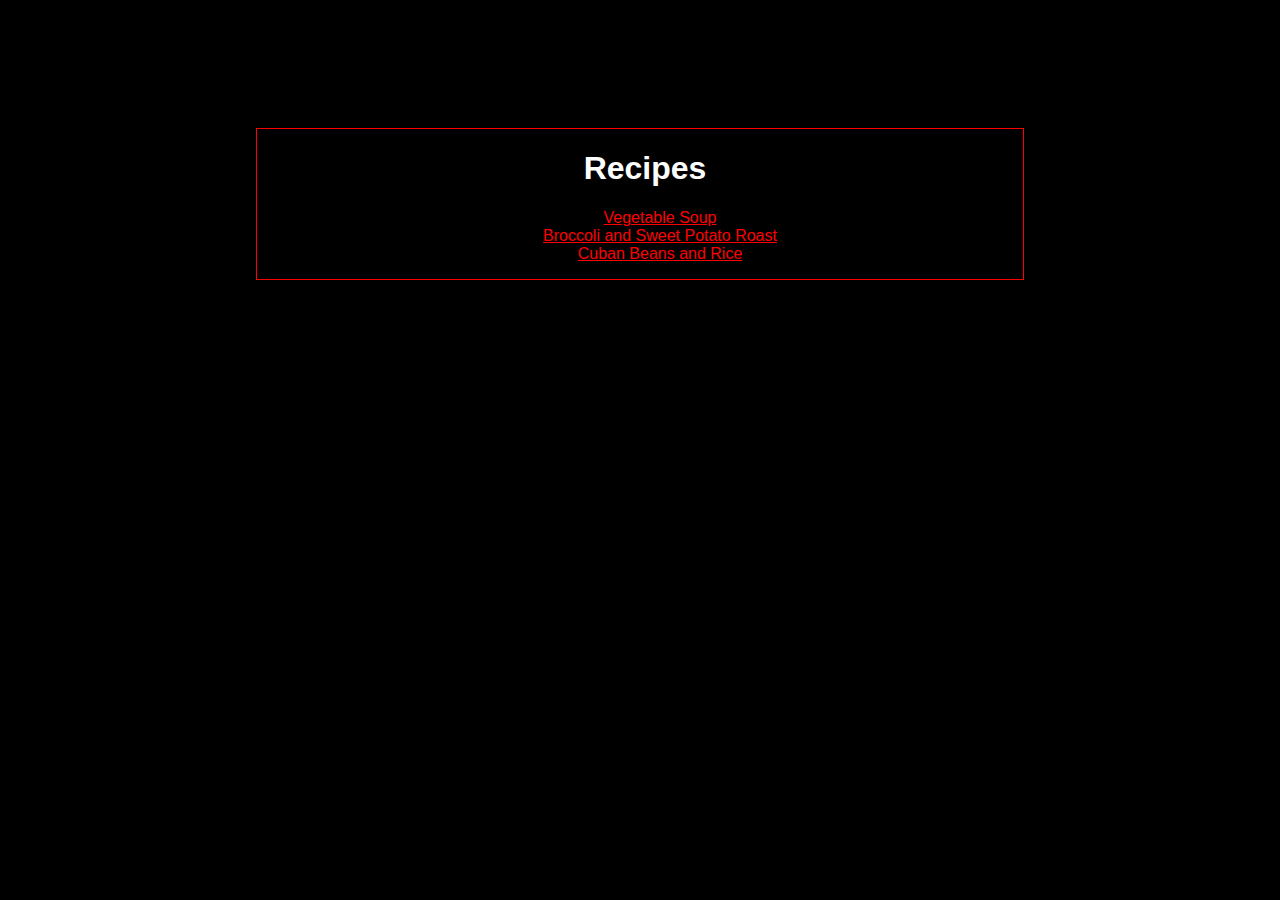
<file: index.html>
<!Doctype html>
<html lang="en">
<head>
	<meta charset="UTF-8">
	<meta http-equiv="X-UA-Compatible" content="IE=edge">
	<meta name="viewport" content="width=device-width, initial-scale=1.0">
	<link rel="stylesheet" href="index.css">
	<title>Recipes</title>
	
</head>
	<body>
		<h1>Recipes</h1>
		<ul>	
			<li><a href="recipes/vegetable-soup.html">Vegetable Soup</a></li>
			<li><a href="recipes/broc-and-sweetpotato-roast.html">Broccoli and Sweet Potato Roast</a></li>
			<li><a href="recipes/cuban-beans-and-rice.html">Cuban Beans and Rice</a></li>
		</ul>	
	</body>

</html>
</file>
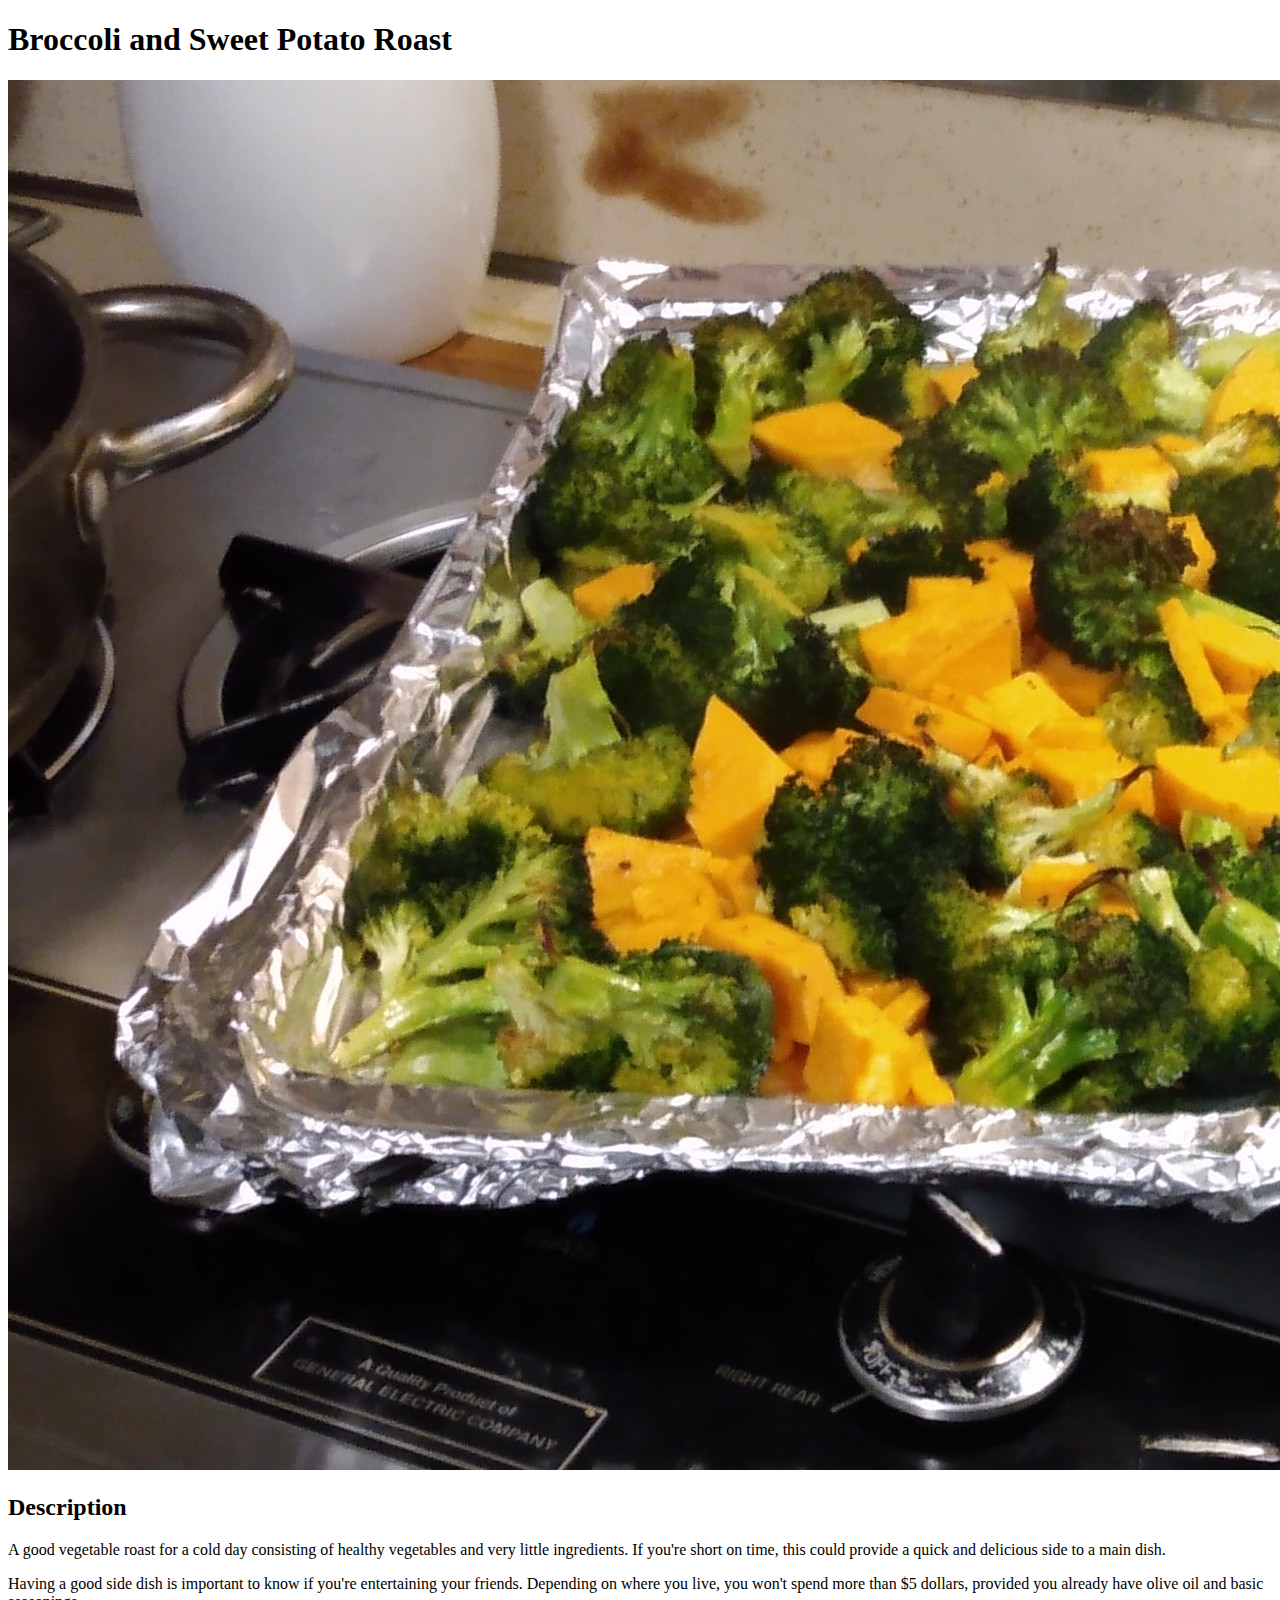
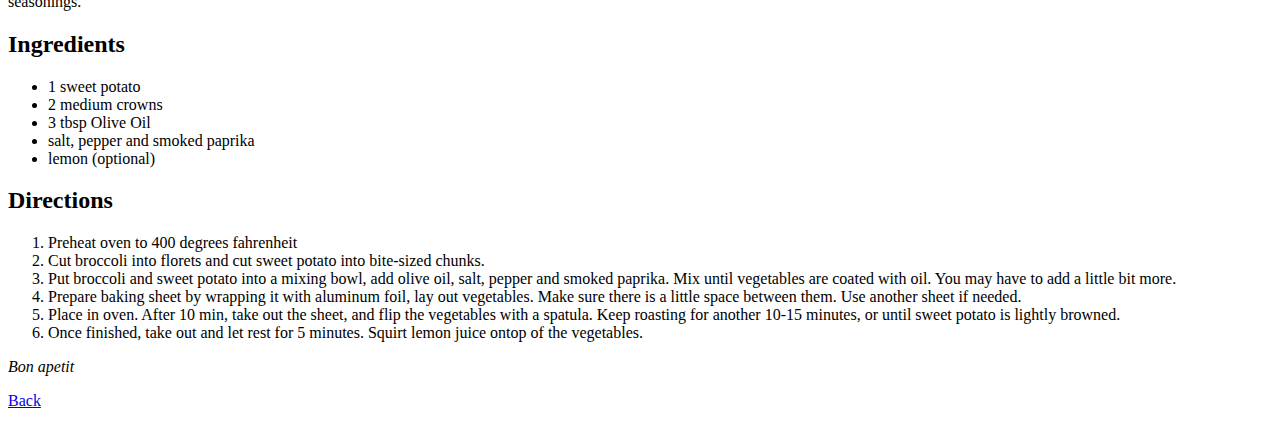
<file: recipes/broc-and-sweetpotato-roast.html>
<!Doctype html>
	<head>
		<title>Broccoli and Sweet Potato Roast</title>
		<h1>Broccoli and Sweet Potato Roast</h1>
		<img src = "../img/broc_and_swp.jpg"/>
	</head>
	<body>
		<h2>Description</h2>
		<p>A good vegetable roast for a cold day consisting of healthy vegetables and very little ingredients.  If you're short on time, this could provide a quick and delicious side to a main dish.</p>

		<p>Having a good side dish is important to know if you're entertaining your friends.  Depending on where you live, you won't spend more than $5 dollars, provided you already have olive oil and basic seasonings.</p>

		<h2>Ingredients</h2>
		<ul>
			<li>1 sweet potato</li>
			<li>2 medium crowns</li>
			<li>3 tbsp Olive Oil</li>
			<li>salt, pepper and smoked paprika</li>
			<li>lemon (optional)</li>
		</ul>

		<h2>Directions</h2>
		<ol>
			<li>Preheat oven to 400 degrees fahrenheit</li>
			<li>Cut broccoli into florets and cut sweet potato into bite-sized chunks.</li>
			<li>Put broccoli and sweet potato into a mixing bowl, add olive oil, salt, pepper and smoked paprika.  Mix until vegetables are coated with oil.  You may have to add a little bit more.</li>
			<li>Prepare baking sheet by wrapping it with aluminum foil, lay out vegetables.  Make sure there is a little space between them.  Use another sheet if needed.</li>
			<li>Place in oven.  After 10 min, take out the sheet, and flip the vegetables with a spatula.  Keep roasting for another 10-15 minutes, or until sweet potato is lightly browned.</li>
			<li>Once finished, take out and let rest for 5 minutes.  Squirt lemon juice ontop of the vegetables.</li>
		</ol>
		<em>Bon apetit</em>
		<p><a href = "../index.html">Back</a></p>
	</body>

</html>
</file>
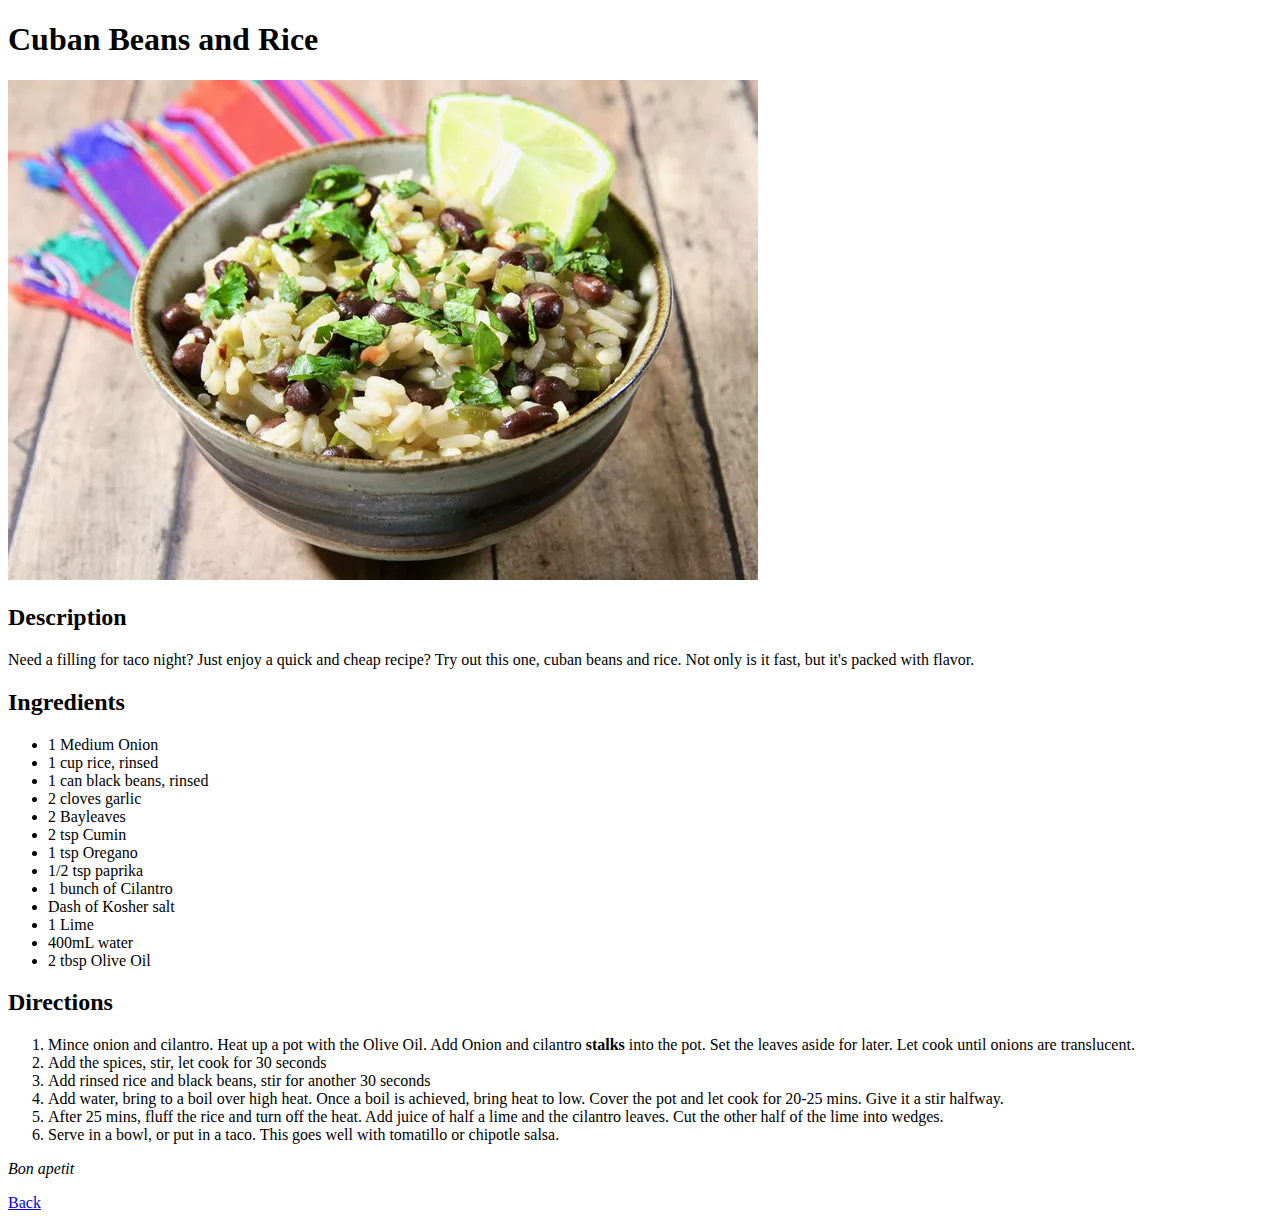
<file: recipes/cuban-beans-and-rice.html>
<!Doctype html>
	<head>
		<h1>Cuban Beans and Rice</h1>
		<img src = "../img/cuban_beans_and_rice.webp"/>
	</head>
	<body>
		<h2>Description</h2>
			<p>Need a filling for taco night?  Just enjoy a quick and cheap recipe?  Try out this one, cuban beans and rice.  Not only is it fast, but it's packed with flavor.</p>

		<h2>Ingredients</h2>
		<ul>
			<li>1 Medium Onion</li>
			<li>1 cup rice, rinsed</li>
			<li>1 can black beans, rinsed</li>
			<li>2 cloves garlic</li>
			<li>2 Bayleaves</li>
			<li>2 tsp Cumin</li>
			<li>1 tsp Oregano</li>
			<li>1/2 tsp paprika</li>
			<li>1 bunch of Cilantro</li>
			<li>Dash of Kosher salt</li>
			<li>1 Lime</li>
			<li>400mL water</li>
			<li>2 tbsp Olive Oil</li>

		</ul>

		<h2>Directions</h2>
		<ol>
			<li>Mince onion and cilantro.  Heat up a pot with the Olive Oil.  Add Onion and cilantro <strong>stalks</strong> into the pot. Set the leaves aside for later.  Let cook until onions are translucent.</li>
			<li>Add the spices, stir, let cook for 30 seconds</li>
			<li>Add rinsed rice and black beans, stir for another 30 seconds</li>
			<li>Add water, bring to a boil over high heat.  Once a boil is achieved, bring heat to low.  Cover the pot and let cook for 20-25 mins.  Give it a stir halfway.</li>
			<li>After 25 mins, fluff the rice and turn off the heat.  Add juice of half a lime and the cilantro leaves.  Cut the other half of the lime into wedges.</li>
			<li>Serve in a bowl, or put in a taco.  This goes well with tomatillo or chipotle salsa.</li>

		</ol>
		<em>Bon apetit</em>
		<p><a href = "../index.html">Back</a></p>
	</body>

</html>
</file>
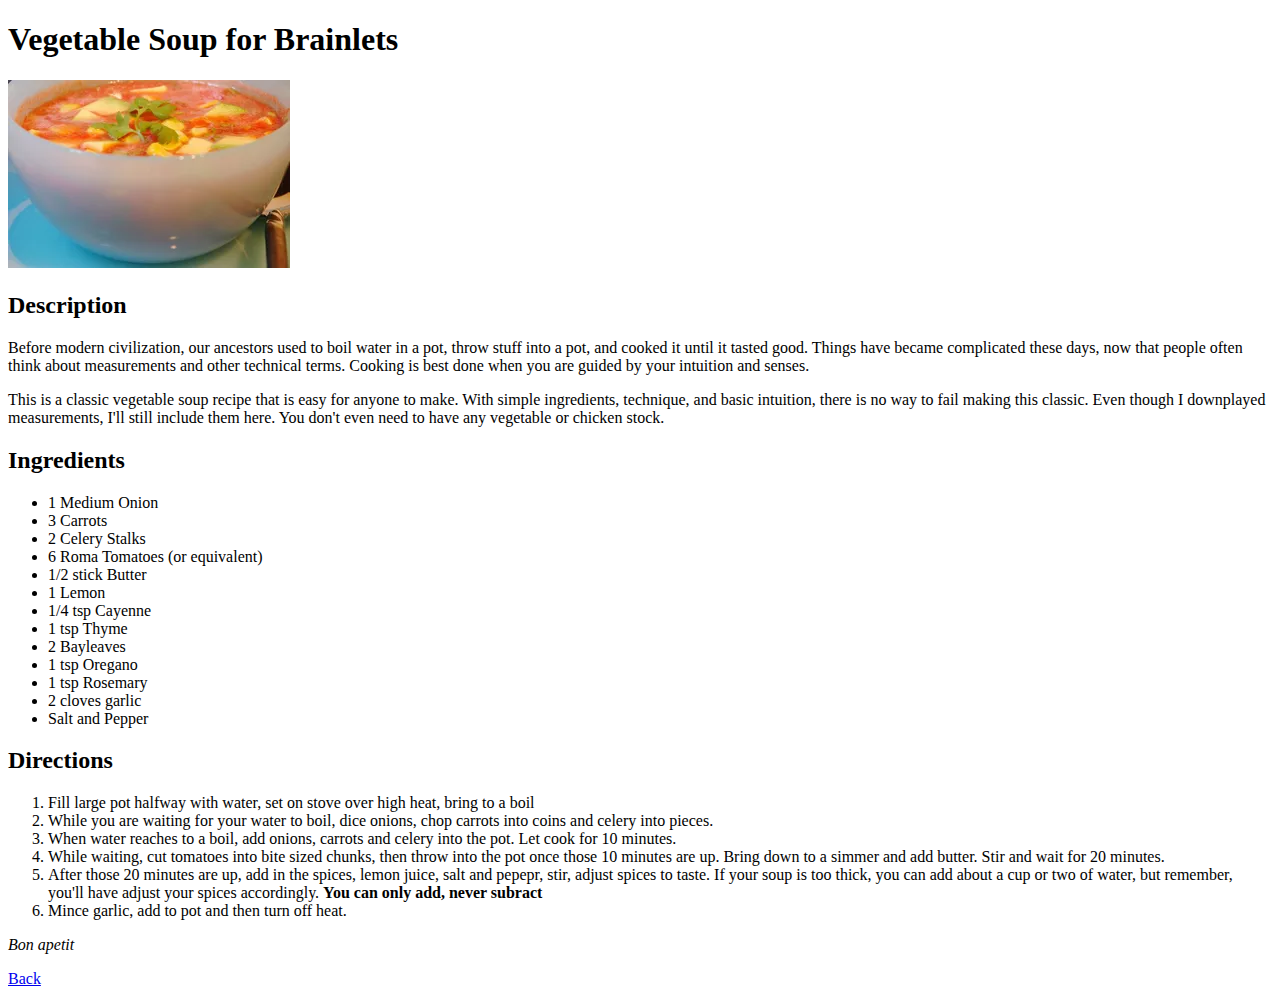
<file: recipes/vegetable-soup.html>
<!Doctype html>
	<head>
		<h1>Vegetable Soup for Brainlets</h1>
		<img src = "../img/veg.webp"/>
	</head>
	<body>
		<h2>Description</h2>
		<p>Before modern civilization, our ancestors used to boil water in a pot, throw stuff into a pot, and cooked it until it tasted good.  Things have became complicated these days, now that people often think about measurements and other technical terms.  Cooking is best done when you are guided by your intuition and senses.</p>

		<p>This is a classic vegetable soup recipe that is easy for anyone to make.  With simple ingredients, technique, and basic intuition, there is no way to fail making this classic.  Even though  I downplayed measurements, I'll still include them here.  You don't even need to have any vegetable or chicken stock.</p>

		<h2>Ingredients</h2>
		<ul>
			<li>1 Medium Onion</li>
			<li>3 Carrots</li>
			<li>2 Celery Stalks</li>
			<li>6 Roma Tomatoes (or equivalent)</li>
			<li>1/2 stick Butter</li>
			<li>1 Lemon</li>
			<li>1/4 tsp Cayenne</li>
			<li>1 tsp Thyme</li>
			<li>2 Bayleaves</li>
			<li>1 tsp Oregano</li>
			<li>1 tsp Rosemary</li>
			<li>2 cloves garlic</li>
			<li>Salt and Pepper</li>

		</ul>

		<h2>Directions</h2>
		<ol>
			<li>Fill large pot halfway with water, set on stove over high heat, bring to a boil</li>
			<li>While you are waiting for your water to boil, dice onions, chop carrots into coins and celery into pieces.</li>
			<li>When water reaches to a boil, add onions, carrots and celery into the pot.  Let cook for 10 minutes.</li>
			<li>While waiting, cut tomatoes into bite sized chunks, then throw into the pot once those 10 minutes are up.  Bring down to a simmer and add butter.  Stir and wait for 20 minutes.</li>
			<li>After those 20 minutes are up, add in the spices, lemon juice, salt and pepepr, stir, adjust spices to taste.  If your soup is too thick, you can add about a cup or two of water, but remember, you'll have adjust your spices accordingly.  <strong>You can only add, never subract</strong></li>
			<li>Mince garlic, add to pot and then turn off heat.</li>
		</ol>
		<em>Bon apetit</em>
		<p><a href = "../index.html">Back</a></p>
	</body>

</html>
</file>
<file: index.css>
*{
	background-color:black;
	color: white;
	font-family: Helvetica;
}


body{

	border: 1px solid red;
	text-align: center;
	margin: 10% 20% 20%;
}

h1{
	padding: 0 0 0 10px;

	text-align:center;
}

li{
	list-style: none;

}
li, a{
	color: red;

}

a:hover{
	background-color:red;
	color: black;
}
</file>
